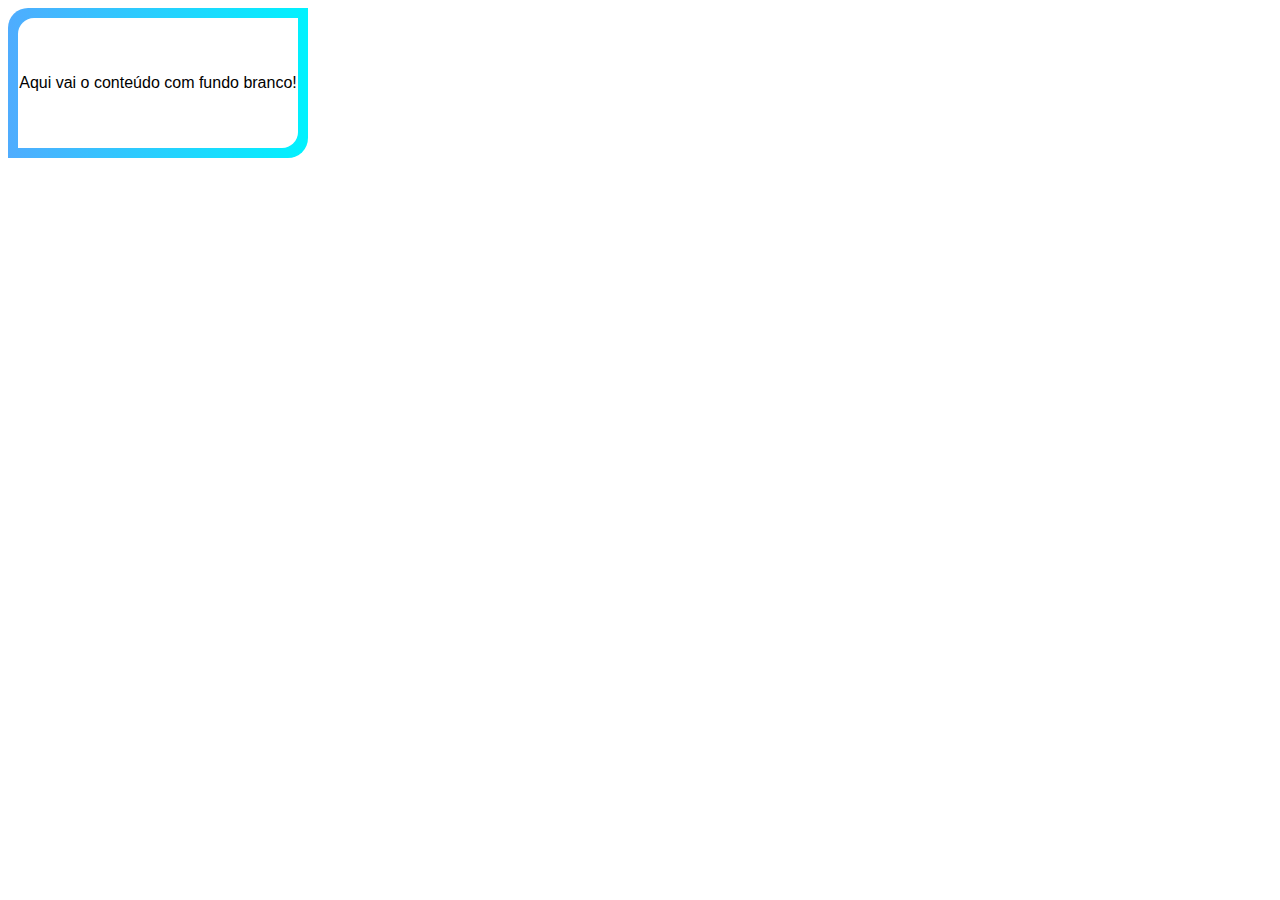
<file: src/testes.html>
<!DOCTYPE html>
<html lang="pt-br">
<head>
  <meta charset="UTF-8">
  <title>Borda com gradiente e fundo branco</title>
  <style>
    .retangulo {
      width: 300px;
      height: 150px;
      padding: 10px;
      border-radius: 20px 0 20px 0;
      background: linear-gradient(to right, #4facfe, #00f2fe);
      box-sizing: border-box;
    }

    .conteudo {
      width: 100%;
      height: 100%;
      background: white;
      border-radius: 16px 0 16px 0; /* ligeiramente menor para encaixar */
      display: flex;
      align-items: center;
      justify-content: center;
      font-family: sans-serif;
      font-size: 16px;
      text-align: center;
    }
  </style>
</head>
<body>
  <div class="retangulo">
    <div class="conteudo">
      Aqui vai o conteúdo com fundo branco!
    </div>
  </div>
</body>
</html>
</file>
